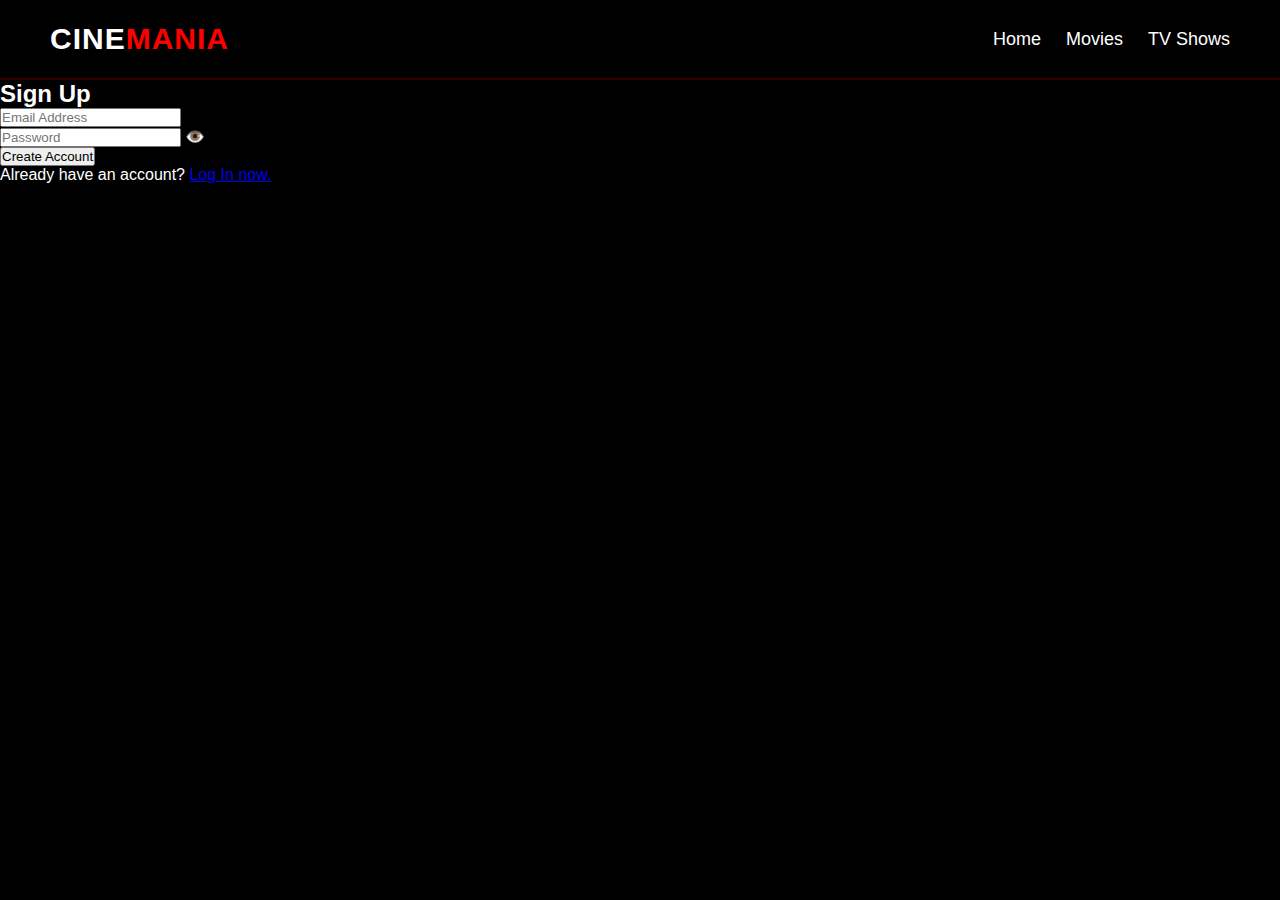
<file: auth.html>
<!DOCTYPE html>
<html lang="ka">
<head>
    <meta charset="UTF-8">
    <meta name="viewport" content="width=device-width, initial-scale=1.0">
    <title>Auth - CineMania</title>
    <link rel="stylesheet" href="style.css">
</head>
<body style="background: #000;">

    <nav class="navbar">
        <div class="nav-logo">
            <span class="logo-text">CINE<span>MANIA</span></span>
        </div>
        <ul class="nav-links">
            <li><a href="index.html">Home</a></li>
            <li><a href="popular.html">Movies</a></li>
            <li><a href="tv-shows.html">TV Shows</a></li>
        </ul>
    </nav>

    <div class="auth-section">
        <div class="auth-container">
            <h2 id="auth-title">Sign Up</h2>
            <form id="auth-form">
                <input type="email" id="email" placeholder="Email Address" required>
                
                <div class="password-field">
                    <input type="password" id="password" placeholder="Password" required>
                    <span id="toggle-password" class="toggle-icon">👁️</span>
                </div>

                <button type="submit" id="auth-submit">Create Account</button>
            </form>
            <p class="auth-switch">Already have an account? <a href="#" id="switch-auth">Log In now.</a></p>
        </div>
    </div>

    <script src="script.js"></script>
</body>
</html>
</file>
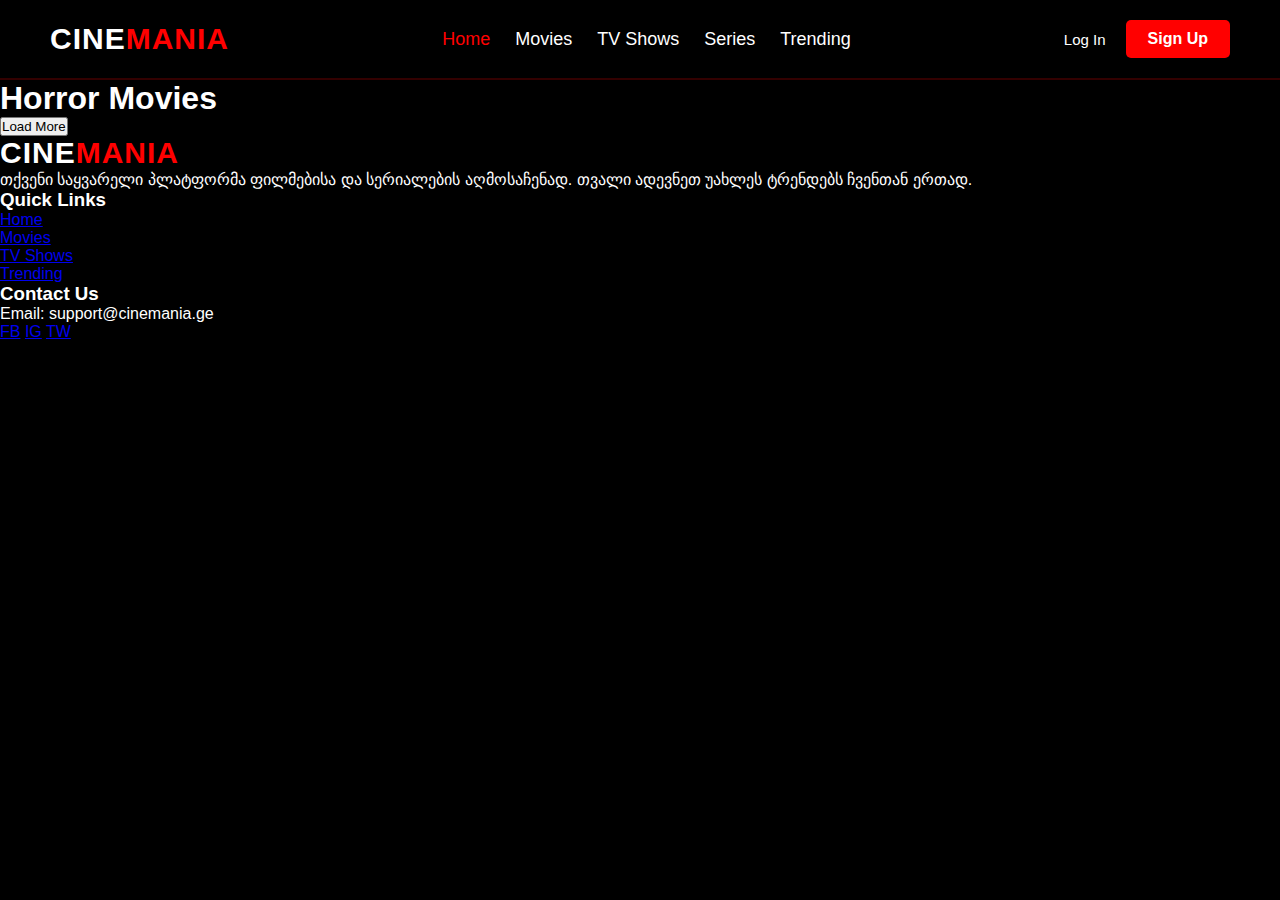
<file: horror.html>
<!DOCTYPE html>
<html lang="ka">
<head>
    <meta charset="UTF-8">
    <meta name="viewport" content="width=device-width, initial-scale=1.0">
    <title>Horror Movies - Cinemania</title>
    <link rel="stylesheet" href="style.css">
    
</head>
<body>
    <nav class="navbar">
        <div class="nav-logo">
            <span class="logo-text">CINE<span>MANIA</span></span>
        </div>
        <ul class="nav-links">
            <li><a href="index.html"  class="active">Home</a></li>
            <li><a href="./popular.html">Movies</a></li>
            <li><a href="./tv-shows.html">TV Shows</a></li>
            <li><a href="./tv-shows.html">Series</a></li>
            <li><a href="./popular.html">Trending</a></li>
        </ul>
        <div class="nav-auth">
            <a href="#" class="login-link">Log In</a>
            <a href="#" class="signup-btn">Sign Up</a>
        </div>
    </nav>

    <h1 class="page-title">Horror Movies</h1>
    
    <div id="horrorMoviesGrid" class="grid-layout">
        </div>

    <button id="loadMoreBtn" class="load-more">Load More</button>
    <footer class="main-footer">
    <div class="footer-content">
        <div class="footer-section about">
            <div class="nav-logo">
                <span class="logo-text">CINE<span>MANIA</span></span>
            </div>
            <p>თქვენი საყვარელი პლატფორმა ფილმებისა და სერიალების აღმოსაჩენად. თვალი ადევნეთ უახლეს ტრენდებს ჩვენთან ერთად.</p>
        </div>

        <div class="footer-section links">
            <h3>Quick Links</h3>
            <ul>
                <li><a href="index.html">Home</a></li>
                <li><a href="./popular.html">Movies</a></li>
                <li><a href="./tv-shows.html">TV Shows</a></li>
                <li><a href="./popular.html">Trending</a></li>
            </ul>
        </div>

        <div class="footer-section contact">
            <h3>Contact Us</h3>
            <p>Email: support@cinemania.ge</p>
            <div class="socials">
                <a href="#">FB</a>
                <a href="#">IG</a>
                <a href="#">TW</a>
            </div>
        </div>
    </div>

    <script src="horror.js"></script>
</body>
</html>
</file>
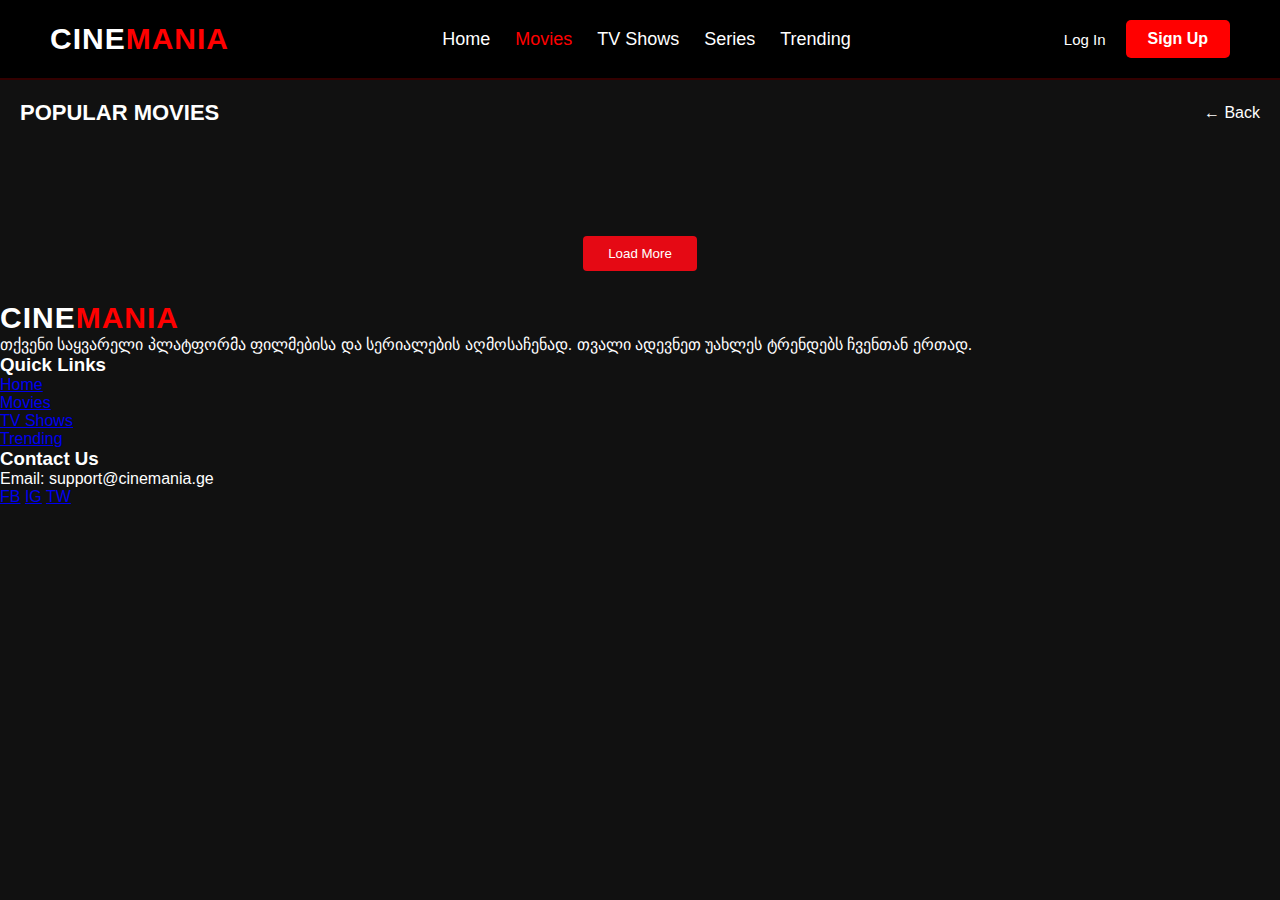
<file: popular.html>
<!DOCTYPE html>
<html lang="ka">
<head>
    
    <nav class="navbar">
        <div class="nav-logo">
            <span class="logo-text">CINE<span>MANIA</span></span>
        </div>

        <ul class="nav-links">
            <li><a href="./index.html" >Home</a></li>
            <li><a href="./popular.html" class="active">Movies</a></li>
            <li><a href="./tv-shows.html">TV Shows</a></li>
            <li><a href="./tv-shows.html">Series</a></li>
            <li><a href="./popular.html">Trending</a></li>
        </ul>

        <div class="nav-auth">
            <a href="#" class="login-link">Log In</a>
            <a href="#" class="signup-btn">Sign Up</a>
        </div>
    </nav>
    
    
    
    
    
    <meta charset="UTF-8">
    <title>All Popular Movies</title>
    <link rel="stylesheet" href="style.css"> <style>
        /* დავამატოთ მხოლოდ Grid-ის განლაგება, რომ ფილმები გვერდიგვერდ ჩალაგდეს */
        #popular-grid-full {
            display: grid;
            grid-template-columns: repeat(auto-fill, minmax(180px, 1fr));
            gap: 20px;
            padding: 20px;
        }
        .load-more-btn {
            display: block;
            margin: 30px auto;
            padding: 10px 25px;
            background: #e50914;
            color: white;
            border: none;
            cursor: pointer;
            border-radius: 4px;
        }
    </style>
</head>
<body style="background: #111; color: white;">

    <div class="section-header" style="padding: 20px;">
        <h2 class="section-title">Popular Movies</h2>
        <a href="index.html" style="color: white; text-decoration: none;">← Back</a>
    </div>

    <div class="movies-container" id="popular-grid-full"></div>

    <button id="loadMore" class="load-more-btn">Load More</button>

    <script src="popular.js"></script>
    <footer class="main-footer">
    <div class="footer-content">
        <div class="footer-section about">
            <div class="nav-logo">
                <span class="logo-text">CINE<span>MANIA</span></span>
            </div>
            <p>თქვენი საყვარელი პლატფორმა ფილმებისა და სერიალების აღმოსაჩენად. თვალი ადევნეთ უახლეს ტრენდებს ჩვენთან ერთად.</p>
        </div>

        <div class="footer-section links">
            <h3>Quick Links</h3>
            <ul>
                <li><a href="index.html">Home</a></li>
                <li><a href="./popular.html">Movies</a></li>
                <li><a href="./tv-shows.html">TV Shows</a></li>
                <li><a href="./popular.html">Trending</a></li>
            </ul>
        </div>

        <div class="footer-section contact">
            <h3>Contact Us</h3>
            <p>Email: support@cinemania.ge</p>
            <div class="socials">
                <a href="#">FB</a>
                <a href="#">IG</a>
                <a href="#">TW</a>
            </div>
        </div>
    </div>
</body>
</html>
</file>
<file: style.css>
* {
    margin: 0;
    padding: 0;
    box-sizing: border-box;
}

body {
    background-color: #000;
    font-family: 'Segoe UI', Tahoma, Geneva, Verdana, sans-serif;
    color: white;
}


.navbar {
    display: flex;
    justify-content: space-between;
    align-items: center;
    padding: 0 50px;
    height: 80px; 
    background-color: #000;
    border-bottom: 2px solid #330000; 
}

.nav-logo {
    display: flex;
    align-items: center;
    gap: 10px;
}

.logo-text {
    font-size: 30px;
    font-weight: bold;
    letter-spacing: 1px;
}

.logo-text span {
    color: #FF0000; 
}


.nav-links {
    display: flex;
    list-style: none;
    gap: 25px;
}

.nav-links a {
    text-decoration: none;
    color: #fff;
    font-size: 18px;
    font-weight: 500;
    transition: 0.3s;
}

.nav-links a.active {
    color: #FF0000; 
}

.nav-links a:hover {
    color: #FF4D4D; 
}

.nav-auth {
    display: flex;
    align-items: center;
    gap: 20px;
}

.login-link {
    text-decoration: none;
    color: #fff;
    font-size: 15px;
}

.signup-btn {
    text-decoration: none;
    background-color: #FF0000;
    color: #fff;
    padding: 10px 22px;
    border-radius: 5px;
    font-weight: bold;
    transition: 0.3s;
}

.signup-btn:hover {
    background-color: #8B0000; 
}



.hero {
    height: 80vh;
    width: 100%;
    background-size: cover;
    background-position: center;
    position: relative;
    display: flex;
    align-items: center;
    color: white;
}


.hero::after {
    content: '';
    position: absolute;
    left: 0; top: 0; width: 100%; height: 100%;
    background: linear-gradient(to right, #000 15%, transparent 100%);
}

.hero-content {
    position: relative;
    z-index: 10;
    display: flex;
    justify-content: space-between;
    align-items: center;
    width: 90%;
    margin: 0 auto;
}

.hero-details { max-width: 50%; }

.hero-details h1 {
    font-size: 4rem;
    text-transform: uppercase;
    margin-bottom: 20px;
    font-weight: 800;
}

.hero-details p {
    font-size: 1.1rem;
    color: #ddd;
    line-height: 1.5;
    margin-bottom: 30px;
}

.btn-watch {
    background: #a02e2e; 
    color: white;
    border: none;
    padding: 15px 50px;
    font-size: 1.2rem;
    border-radius: 5px;
    cursor: pointer;
}

.hero-poster-container { position: relative; }

.hero-poster-container img {
    width: 280px;
    border-radius: 15px;
    border: 2px solid rgba(255,255,255,0.3);
}

.rating-badge {
    position: absolute;
    bottom: 20px; left: -15px;
    background: rgba(0,0,0,0.8);
    border: 1px solid #fff;
    padding: 10px;
    border-radius: 8px;
}




/* სექციის საერთო სტილი */
.movies-section {
    padding: 30px 50px;
    background-color: #000;
}

.section-header {
    display: flex;
    justify-content: space-between;
    align-items: center;
    margin-bottom: 20px;
}

.section-title {
    color: #fff;
    font-size: 22px;
    text-transform: uppercase;
}

.see-all {
    color: #FF0000;
    text-decoration: none;
    font-weight: bold;
    font-size: 14px;
    transition: 0.3s;
}

.see-all:hover { opacity: 0.7; }

/* სლაიდერის კონტეინერი */
.movies-container {
    display: flex;
    gap: 20px;
    overflow-x: auto; /* ჰორიზონტალური სქროლი */
    scroll-behavior: smooth;
    padding-bottom: 15px;
    /* ინერციული სქროლი მობილურისთვის */
    -webkit-overflow-scrolling: touch;
}

/* სქროლის დამალვა (სილამაზისთვის) */
.movies-container::-webkit-scrollbar {
    display: none;
}

/* ფილმის ბარათი */
.movie-card {
    min-width: 180px; /* მობილურზე კარგად გამოჩნდება */
    cursor: pointer;
    transition: transform 0.3s;
}

.movie-card:hover { transform: scale(1.05); }

.movie-card img {
    width: 100%;
    border-radius: 12px;
    object-fit: cover;
    box-shadow: 0 4px 15px rgba(0,0,0,0.5);
}

.movie-card h4 {
    color: #fff;
    margin-top: 10px;
    font-size: 14px;
    white-space: nowrap;
    overflow: hidden;
    text-overflow: ellipsis;
}

/* მობილურის ოპტიმიზაცია (Media Query) */
@media (max-width: 768px) {
    .movies-section { padding: 20px; }
    .movie-card { min-width: 140px; } /* მობილურზე ოდნავ პატარა ბარათები */
}
</file>
